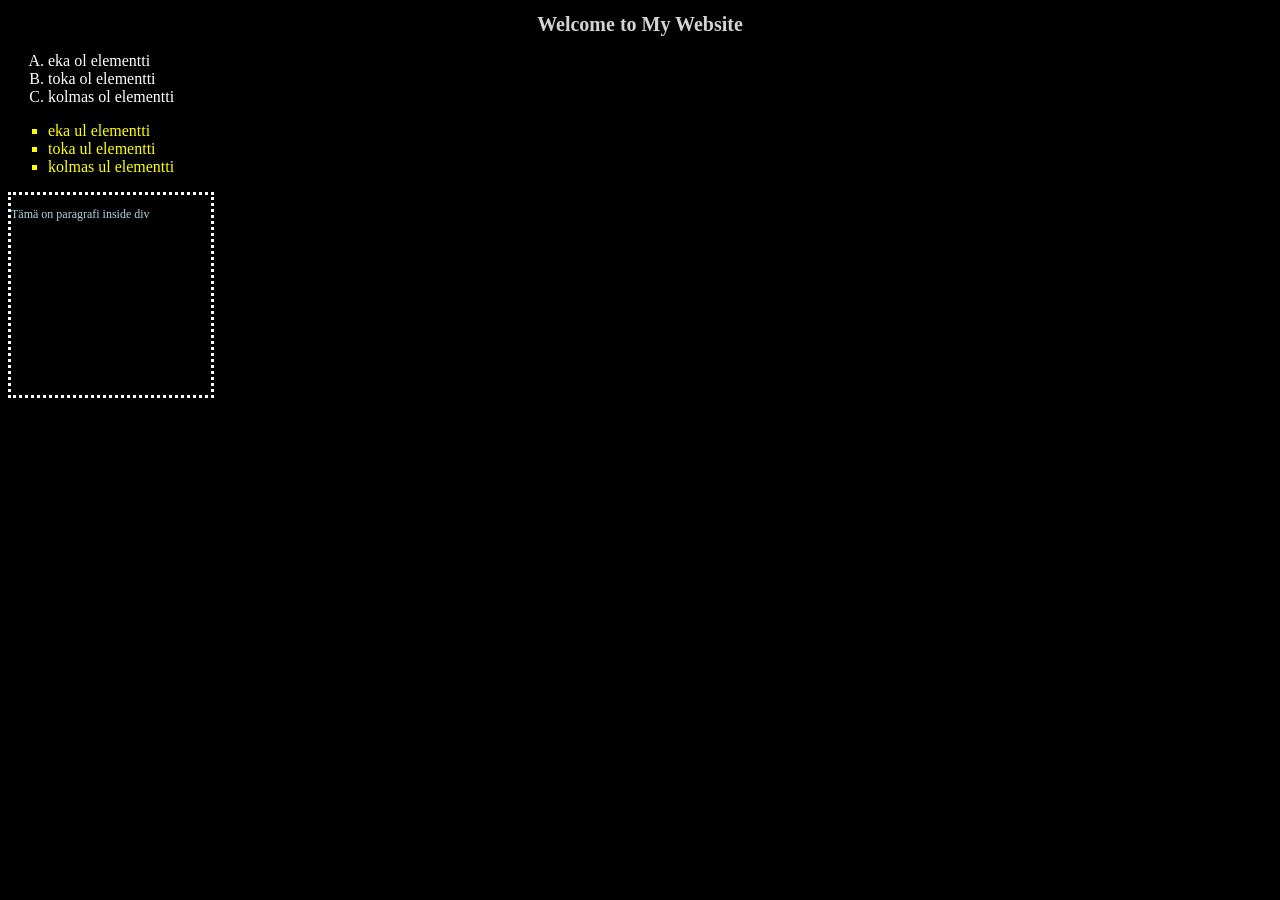
<file: Laurea_R0244_Verkkosivujen_kehittaminen_Kevat_2023/WS03/index.html>
<!DOCTYPE html>
<html lang="fi">
	<head>
		<meta charset="UTF-8">
		<meta name="viewport" content="width=device-width, initial-scale=1.0">
		<title>My Website</title>
		<link rel="stylesheet" href="./styles.css">
	</head>
	<body>
		<main>
				<h1>Welcome to My Website</h1>
						<ol type="A">
							<li>eka ol elementti</li>
							<li>toka ol elementti</li>
							<li>kolmas ol elementti</li>
						</ol>
						<ul>
							<li>eka ul elementti</li>
							<li>toka ul elementti</li>
							<li>kolmas ul elementti</li>
						</ul>
				<div>
					<p>Tämä on paragrafi inside div</p>
				</div>
		</main>
	</body>
</html>
</file>
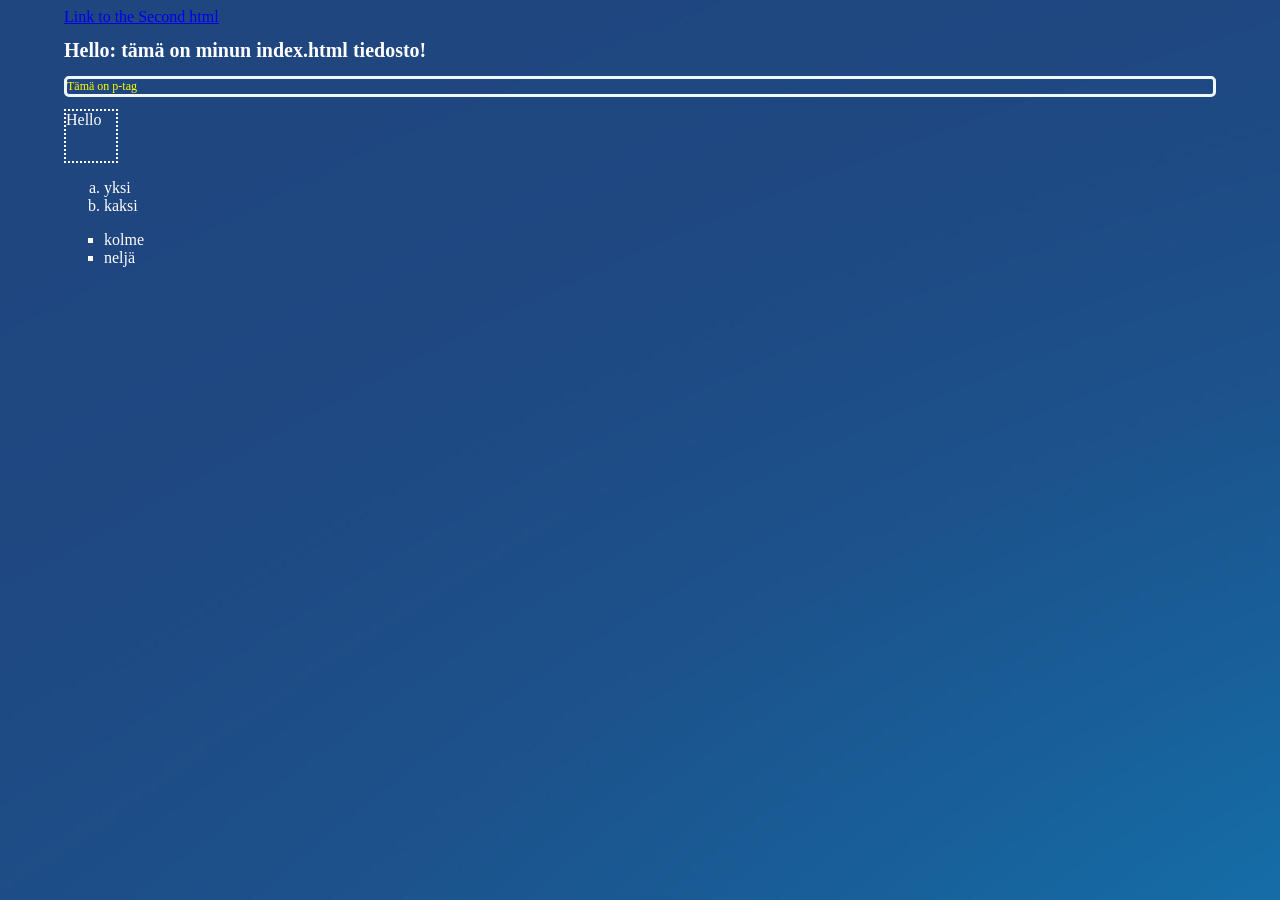
<file: Laurea_R0244_Verkkosivujen_kehittaminen_Kevat_2023/WS04/index.html>
<!DOCTYPE html>
<html lang="en">

<head>
    <link rel="stylesheet" href="./styles/styles.css">
    <meta charset="UTF-8">
    <title>WEB basic 04B tehtävä</title>
</head>

<body>

    <a href="second.html" target="_self">Link to the Second html</a><br>
    <h1>Hello: tämä on minun index.html tiedosto!</h1>
    <p>Tämä on p-tag</p>
    <div class="Teksti">Hello</div>
    <ol>
        <li>yksi</li>
        <li>kaksi</li>
    </ol>
    <ul>
        <li>kolme</li>
        <li>neljä</li>
    </ul>
</body>

</html>
</file>
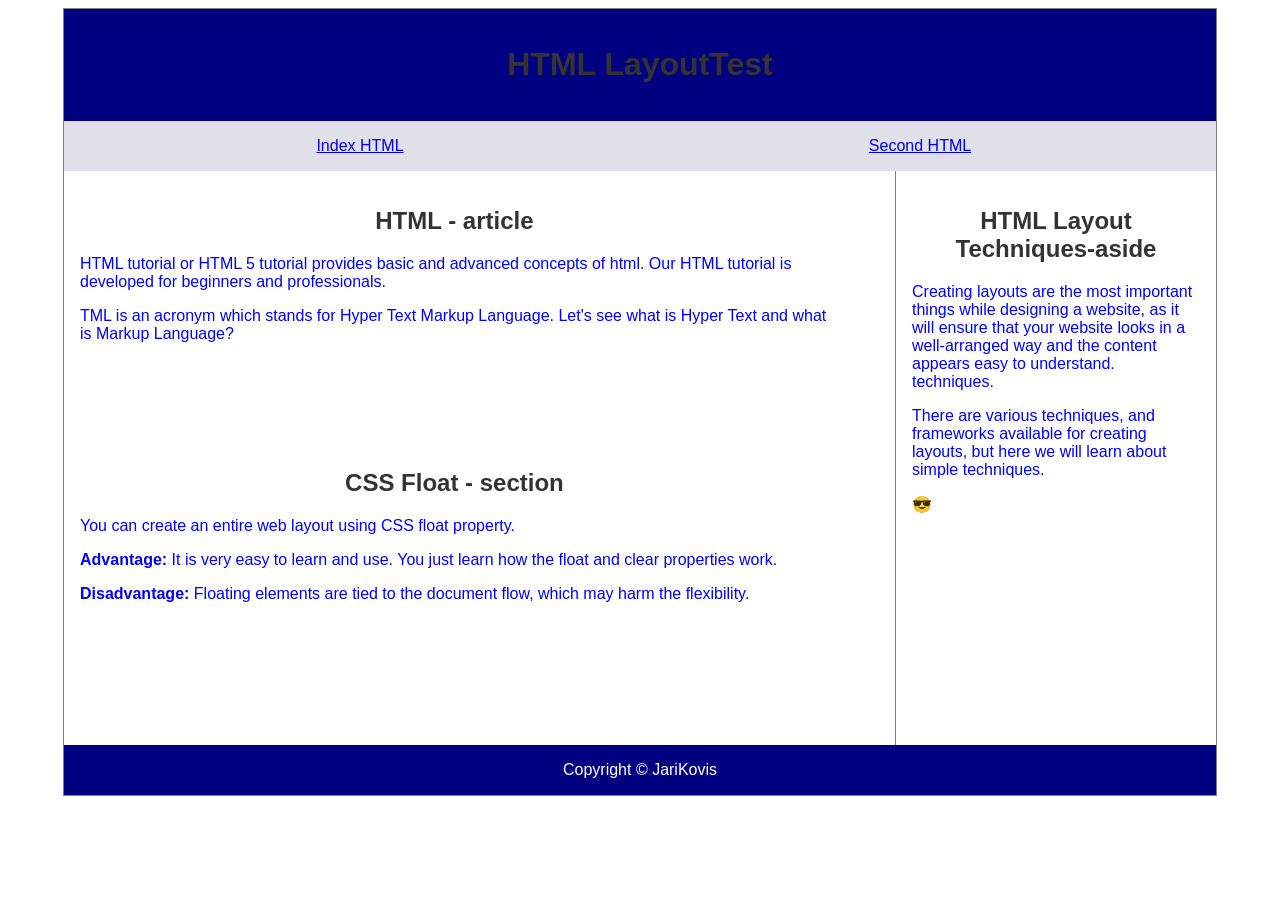
<file: Laurea_R0244_Verkkosivujen_kehittaminen_Kevat_2023/WS05/index.html>
<!DOCTYPE html>
<html lang="fi">

<head>
    <link rel="stylesheet" href="styles.css">
    <meta charset="UTF-8">
    <title>WEB WS05 tehtävä</title>
</head>

<body>

    <header>
        <h1>HTML LayoutTest</h1>
    </header>

    <nav>
        <div class="wrapper">
            <div>
                <a href="index.html">Index HTML </a>
            </div>
            <div>
                <a href="second.html"> Second HTML</a>
            </div>
        </div>
    </nav>
    <div class="container">
        <article>
            <h1>HTML - article</h1>
            <p>HTML tutorial or HTML 5 tutorial provides basic and advanced concepts of html. Our HTML tutorial is
                developed for beginners and professionals.</p>
            <p>TML is an acronym which stands for Hyper Text Markup Language. Let's see what is Hyper Text and what is
                Markup Language?</p>
        </article>

        <aside>
            <h1>HTML Layout Techniques-aside</h1>

            <p>Creating layouts are the most important things while designing a website, as it will ensure that your
                website looks in a well-arranged way and the content appears easy to understand.
                techniques.</p>
            <p>There are various
                techniques, and frameworks available for creating layouts, but here we will learn about simple
                techniques.</p>
            <p>&#128526;</p>
        </aside>

        <section>
            <h1>CSS Float - section</h1>
            <p>You can create an entire web layout using CSS float property.

            </p>
            <p> <strong>Advantage:</strong> It is very easy to learn and use. You just learn how the float and clear
                properties work.
            </p>
            <p><Strong>Disadvantage:</Strong> Floating elements are tied to the document flow, which may harm the
                flexibility.</p>
        </section>
    </div>
    <footer>Copyright © JariKovis</footer>

</body>

</html>
</file>
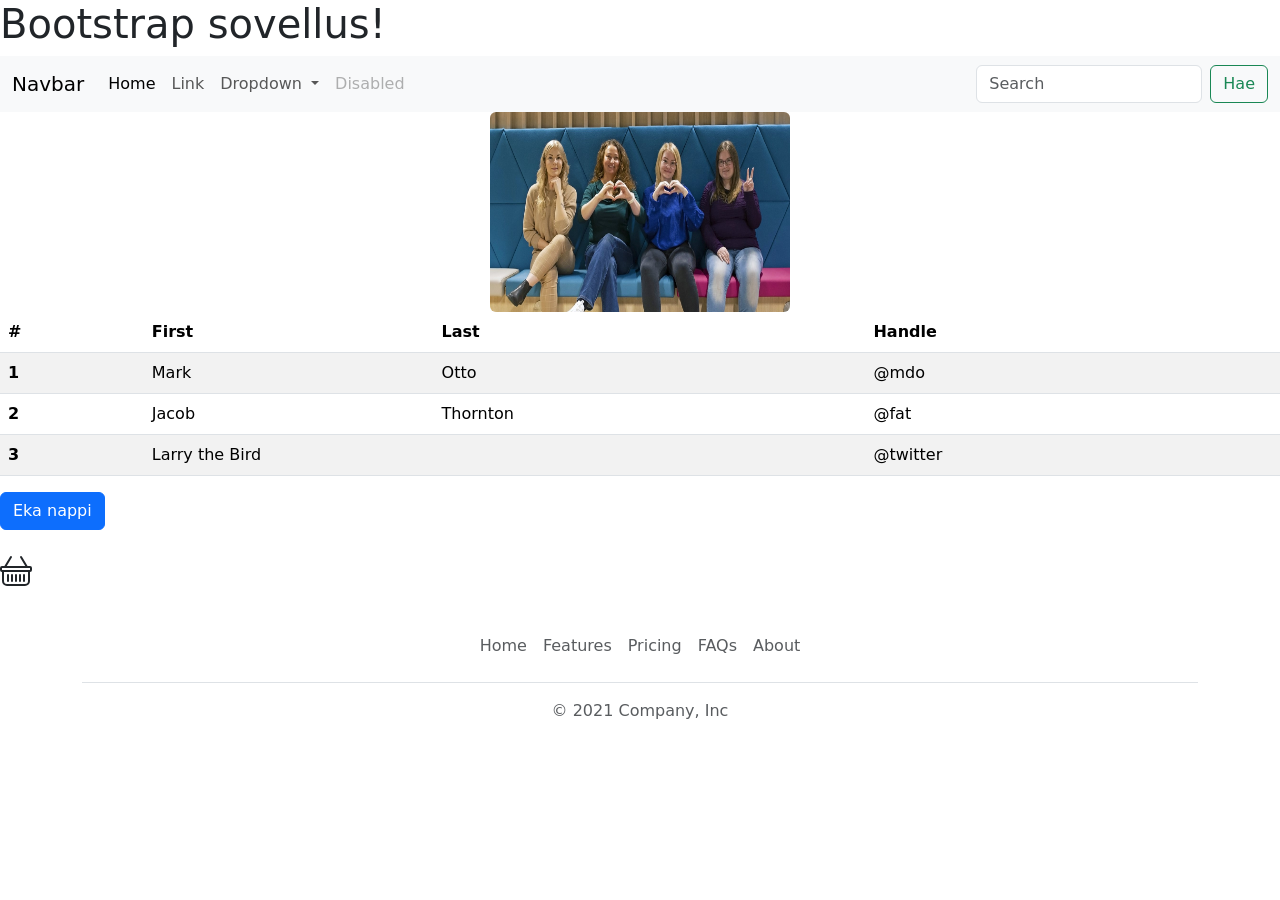
<file: Laurea_R0244_Verkkosivujen_kehittaminen_Kevat_2023/WS07/index.html>
<!doctype html>
<html lang="en">

<head>
    <!-- Required meta tags -->
    <meta charset="utf-8">
    <meta name="viewport" content="width=device-width, initial-scale=1">

    <!-- Bootstrap CSS -->
    <link href="https://cdn.jsdelivr.net/npm/bootstrap@5.1.3/dist/css/bootstrap.min.css" rel="stylesheet"
        integrity="sha384-1BmE4kWBq78iYhFldvKuhfTAU6auU8tT94WrHftjDbrCEXSU1oBoqyl2QvZ6jIW3" crossorigin="anonymous">

    <title>Hello, world!</title>
</head>

<body>
    <h1>Bootstrap sovellus!</h1>

    <nav class="navbar navbar-expand-lg navbar-light bg-light">
        <div class="container-fluid">
            <a class="navbar-brand" href="#">Navbar</a>
            <button class="navbar-toggler" type="button" data-bs-toggle="collapse"
                data-bs-target="#navbarSupportedContent" aria-controls="navbarSupportedContent" aria-expanded="false"
                aria-label="Toggle navigation">
                <span class="navbar-toggler-icon"></span>
            </button>
            <div class="collapse navbar-collapse" id="navbarSupportedContent">
                <ul class="navbar-nav me-auto mb-2 mb-lg-0">
                    <li class="nav-item">
                        <a class="nav-link active" aria-current="page" href="#">Home</a>
                    </li>
                    <li class="nav-item">
                        <a class="nav-link" href="#">Link</a>
                    </li>
                    <li class="nav-item dropdown">
                        <a class="nav-link dropdown-toggle" href="#" id="navbarDropdown" role="button"
                            data-bs-toggle="dropdown" aria-expanded="false">
                            Dropdown
                        </a>
                        <ul class="dropdown-menu" aria-labelledby="navbarDropdown">
                            <li><a class="dropdown-item" href="#">Action</a></li>
                            <li><a class="dropdown-item" href="#">Another action</a></li>
                            <li>
                                <hr class="dropdown-divider">
                            </li>
                            <li><a class="dropdown-item" href="#">Something else here</a></li>
                        </ul>
                    </li>
                    <li class="nav-item">
                        <a class="nav-link disabled">Disabled</a>
                    </li>
                </ul>
                <form class="d-flex" action="http://www.bing.com/search/" method="get" target="_blank">
                    <input class="form-control me-2" type="search" name="q" placeholder="Search" aria-label="Search">
                    <button class="btn btn-outline-success" type="submit">Hae</button>
                </form>

            </div>
        </div>
    </nav>


    <img src="./kuvat/kuva1.jpg" class="rounded mx-auto d-block" alt="Kuva tulee tähän..." height=200px width=300px>


    <table class="table table-striped">
        <thead>
            <tr>
                <th scope="col">#</th>
                <th scope="col">First</th>
                <th scope="col">Last</th>
                <th scope="col">Handle</th>
            </tr>
        </thead>
        <tbody>
            <tr>
                <th scope="row">1</th>
                <td>Mark</td>
                <td>Otto</td>
                <td>@mdo</td>
            </tr>
            <tr>
                <th scope="row">2</th>
                <td>Jacob</td>
                <td>Thornton</td>
                <td>@fat</td>
            </tr>
            <tr>
                <th scope="row">3</th>
                <td colspan="2">Larry the Bird</td>
                <td>@twitter</td>
            </tr>
        </tbody>
    </table>

    <button type="button" class="btn btn-primary">Eka nappi</button>
    <br />
    <br />

    <svg xmlns="http://www.w3.org/2000/svg" width="32" height="32" fill="currentColor" class="bi bi-basket"
        viewBox="0 0 16 16">
        <path
            d="M5.757 1.071a.5.5 0 0 1 .172.686L3.383 6h9.234L10.07 1.757a.5.5 0 1 1 .858-.514L13.783 6H15a1 1 0 0 1 1 1v1a1 1 0 0 1-1 1v4.5a2.5 2.5 0 0 1-2.5 2.5h-9A2.5 2.5 0 0 1 1 13.5V9a1 1 0 0 1-1-1V7a1 1 0 0 1 1-1h1.217L5.07 1.243a.5.5 0 0 1 .686-.172zM2 9v4.5A1.5 1.5 0 0 0 3.5 15h9a1.5 1.5 0 0 0 1.5-1.5V9H2zM1 7v1h14V7H1zm3 3a.5.5 0 0 1 .5.5v3a.5.5 0 0 1-1 0v-3A.5.5 0 0 1 4 10zm2 0a.5.5 0 0 1 .5.5v3a.5.5 0 0 1-1 0v-3A.5.5 0 0 1 6 10zm2 0a.5.5 0 0 1 .5.5v3a.5.5 0 0 1-1 0v-3A.5.5 0 0 1 8 10zm2 0a.5.5 0 0 1 .5.5v3a.5.5 0 0 1-1 0v-3a.5.5 0 0 1 .5-.5zm2 0a.5.5 0 0 1 .5.5v3a.5.5 0 0 1-1 0v-3a.5.5 0 0 1 .5-.5z" />
    </svg>



    <div class="b-example-divider"></div>

    <div class="container">
        <footer class="py-3 my-4">
            <ul class="nav justify-content-center border-bottom pb-3 mb-3">
                <li class="nav-item"><a href="#" class="nav-link px-2 text-muted">Home</a></li>
                <li class="nav-item"><a href="#" class="nav-link px-2 text-muted">Features</a></li>
                <li class="nav-item"><a href="#" class="nav-link px-2 text-muted">Pricing</a></li>
                <li class="nav-item"><a href="#" class="nav-link px-2 text-muted">FAQs</a></li>
                <li class="nav-item"><a href="#" class="nav-link px-2 text-muted">About</a></li>
            </ul>
            <p class="text-center text-muted">&copy; 2021 Company, Inc</p>
        </footer>
    </div>

    <!-- Optional JavaScript; choose one of the two! -->

    <!-- Option 1: Bootstrap Bundle with Popper -->
    <script src="https://cdn.jsdelivr.net/npm/bootstrap@5.1.3/dist/js/bootstrap.bundle.min.js"
        integrity="sha384-ka7Sk0Gln4gmtz2MlQnikT1wXgYsOg+OMhuP+IlRH9sENBO0LRn5q+8nbTov4+1p"
        crossorigin="anonymous"></script>

    <!-- Option 2: Separate Popper and Bootstrap JS -->
    <!--
    <script src="https://cdn.jsdelivr.net/npm/@popperjs/core@2.10.2/dist/umd/popper.min.js" integrity="sha384-7+zCNj/IqJ95wo16oMtfsKbZ9ccEh31eOz1HGyDuCQ6wgnyJNSYdrPa03rtR1zdB" crossorigin="anonymous"></script>
    <script src="https://cdn.jsdelivr.net/npm/bootstrap@5.1.3/dist/js/bootstrap.min.js" integrity="sha384-QJHtvGhmr9XOIpI6YVutG+2QOK9T+ZnN4kzFN1RtK3zEFEIsxhlmWl5/YESvpZ13" crossorigin="anonymous"></script>
    -->
</body>

</html>
</file>
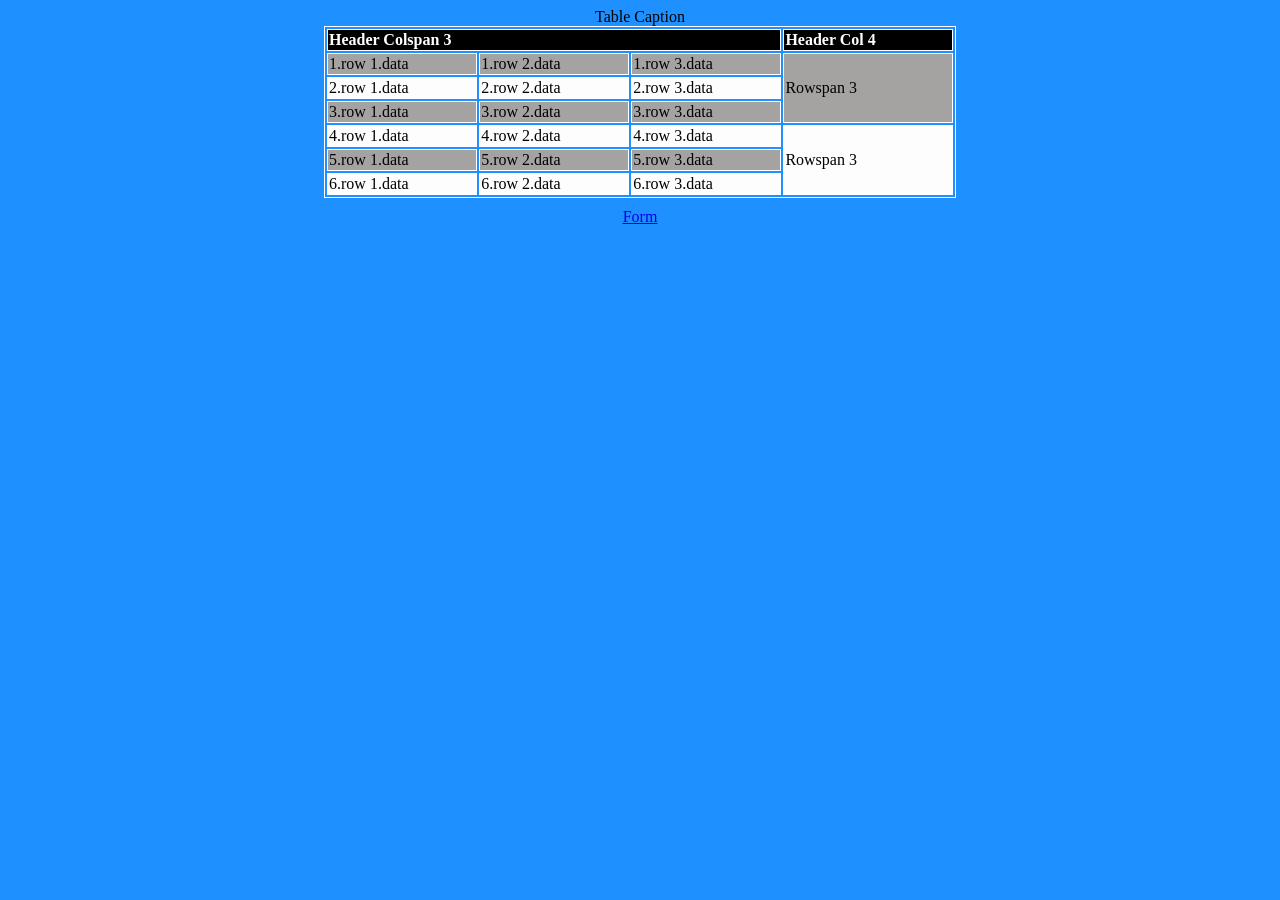
<file: Laurea_R0244_Verkkosivujen_kehittaminen_Kevat_2023/WS10/index.html>
<!doctype html>
<html lang="en">
	<head>
		<title>10B - HTML Tables and Forms</title>
		<meta charset="utf-8">
		<meta name="viewport" content="width=device-width, initial-scale=1">
		<link rel="stylesheet" href="styletable.css">
	</head>
	<body>
		<table>
			<caption>Table Caption</caption>
			<tbody>
				<tr>
					<th colspan="3">Header Colspan 3</th>
					<th>Header Col 4</th>
				</tr>
				<tr>
					<td>1.row 1.data</td>
					<td>1.row 2.data</td>
					<td>1.row 3.data</td>
					<td rowspan="3">Rowspan 3</td>
				</tr>
				<tr>
					<td>2.row 1.data</td>
					<td>2.row 2.data</td>
					<td>2.row 3.data</td>
				</tr>
				<tr>
					<td>3.row 1.data</td>
					<td>3.row 2.data</td>
					<td>3.row 3.data</td>
				</tr>
				<tr>
					<td>4.row 1.data</td>
					<td>4.row 2.data</td>
					<td>4.row 3.data</td>
					<td rowspan="3">Rowspan 3</td>
				</tr>
				<tr>
					<td>5.row 1.data</td>
					<td>5.row 2.data</td>
					<td>5.row 3.data</td>
				</tr>
				<tr>
					<td>6.row 1.data</td>
					<td>6.row 2.data</td>
					<td>6.row 3.data</td>
				</tr>
			</tbody>
		</table>
		<div id="nav">
			<a href="form.html">Form</a>
		</div>
	</body>
</html>
</file>
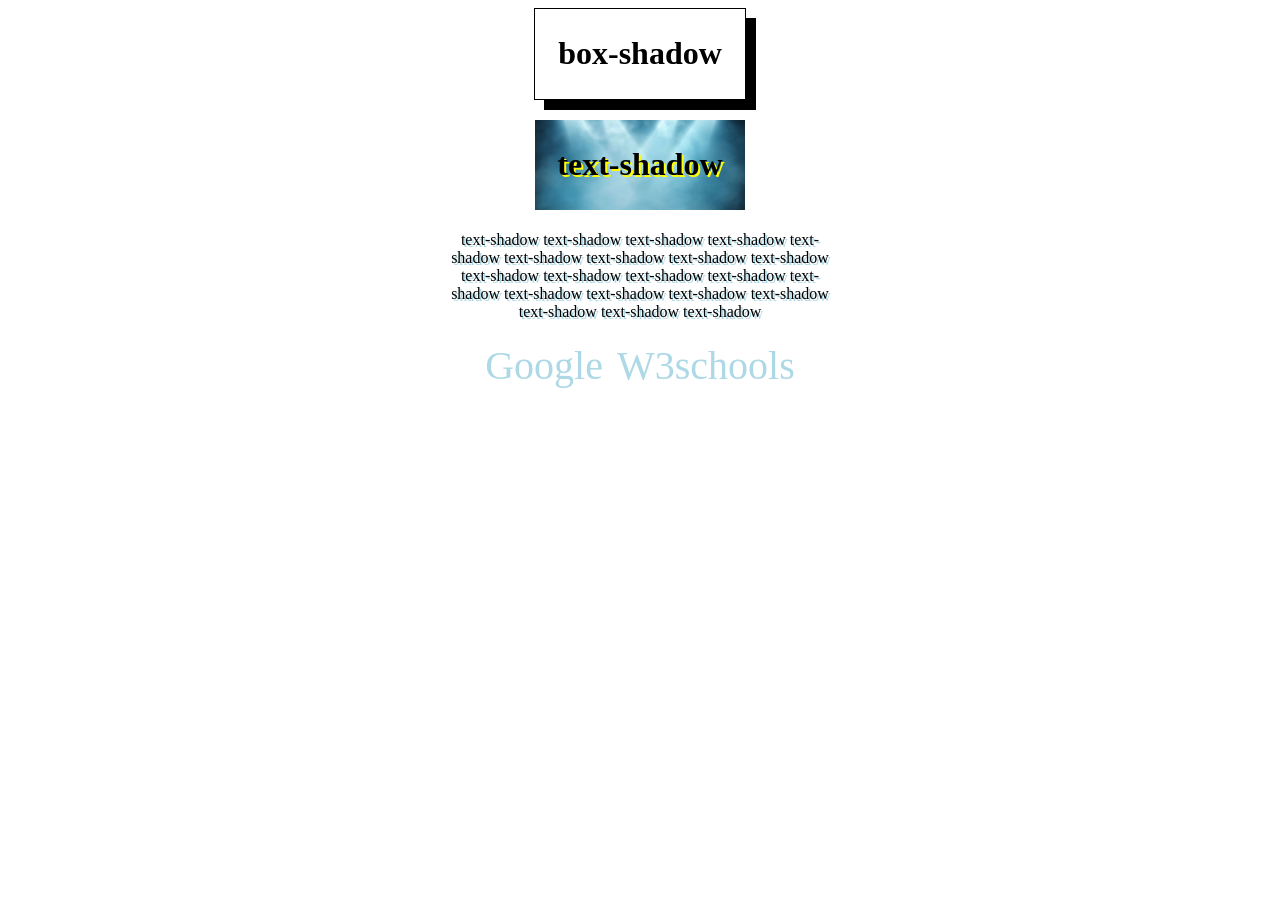
<file: Laurea_R0244_Verkkosivujen_kehittaminen_Kevat_2023/WS11/index.html>
<!doctype html>
<html lang="en">
	<head>
		<title>11B - Advanced CSS</title>
		<meta charset="utf-8">
		<meta name="viewport" content="width=device-width, initial-scale=1">
		<link rel="stylesheet" href="advanced_style.css">
	</head>
	<body>
		<div id="b-s">
			<h1>box-shadow</h1>
		</div>
		<div id="t-s-h">
			<h1>text-shadow</h1>
		</div>
		<div id="t-s-p">
			<p>text-shadow text-shadow text-shadow text-shadow text-shadow text-shadow text-shadow 
				text-shadow text-shadow text-shadow text-shadow text-shadow text-shadow text-shadow 
				text-shadow text-shadow text-shadow text-shadow text-shadow text-shadow text-shadow</p> 
		</div>
		<nav>
			<a href="https://www.google.com/" target="_blank">Google</a>
			<a href="https://www.w3schools.com/" target="_blank">W3schools</a>
		</nav>
	</body>
</html>
</file>
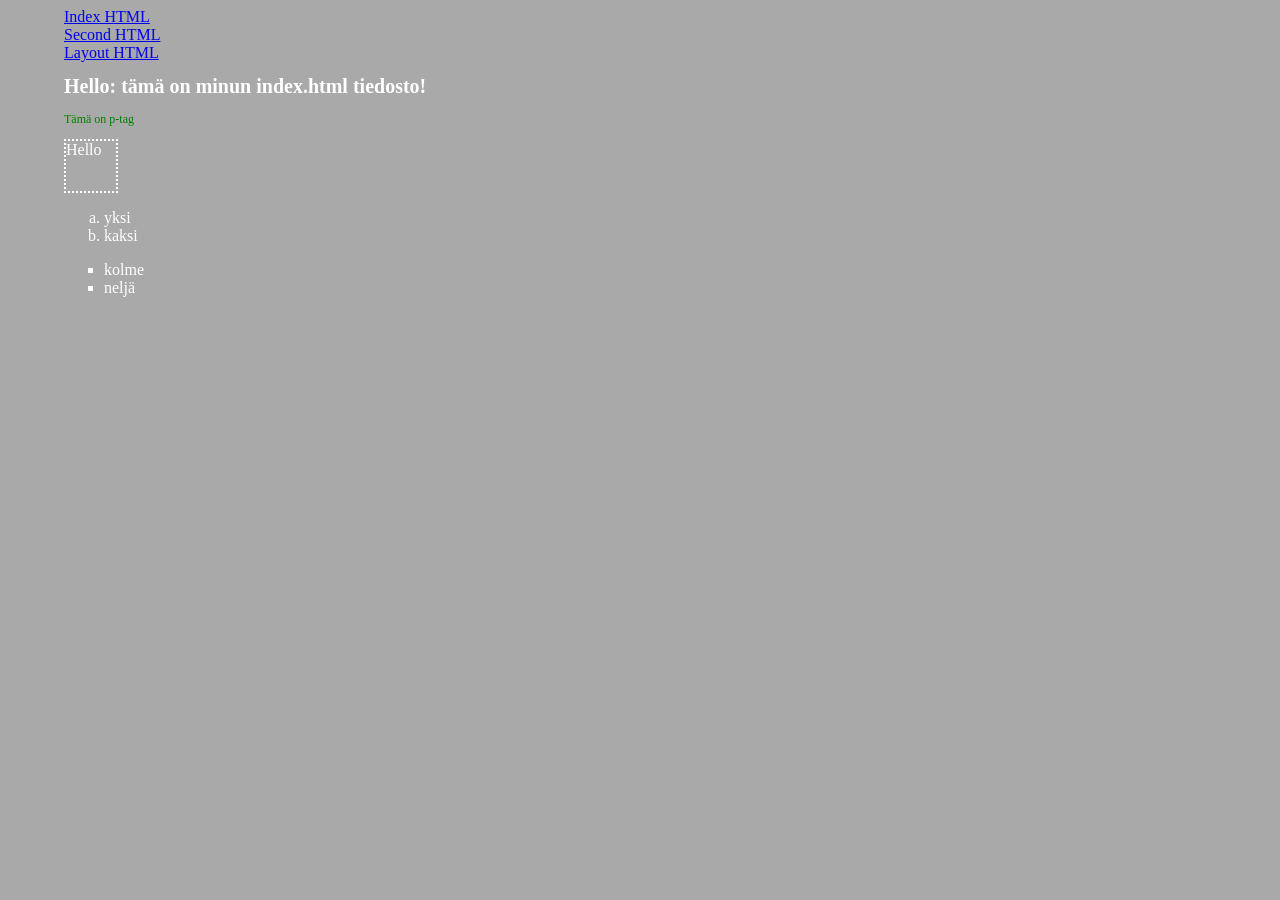
<file: Laurea_R0244_Verkkosivujen_kehittaminen_Kevat_2023/WS06/Tehtävä_6B/index.html>
<!DOCTYPE html>
<html lang="en">
    <head>
        <link rel="stylesheet" href="styles.css">
        <meta charset="UTF-8">
        <title>WEB basic 03B tehtävä</title>
    </head>
    <body>
    
		<a href="index.html">Index HTML</a><br>
		<a href="second.html">Second HTML</a><br>
		<a href="layout.html">Layout HTML</a><br>
	
        <h1>Hello: tämä on minun index.html tiedosto!</h1>
        <p>Tämä on p-tag</p>
        <div class="Teksti">Hello</div>
        <ol>
            <li>yksi</li>
            <li>kaksi</li>
        </ol>
        <ul>
            <li>kolme</li>
            <li>neljä</li>
        </ul>
    </body>
</html>
</file>
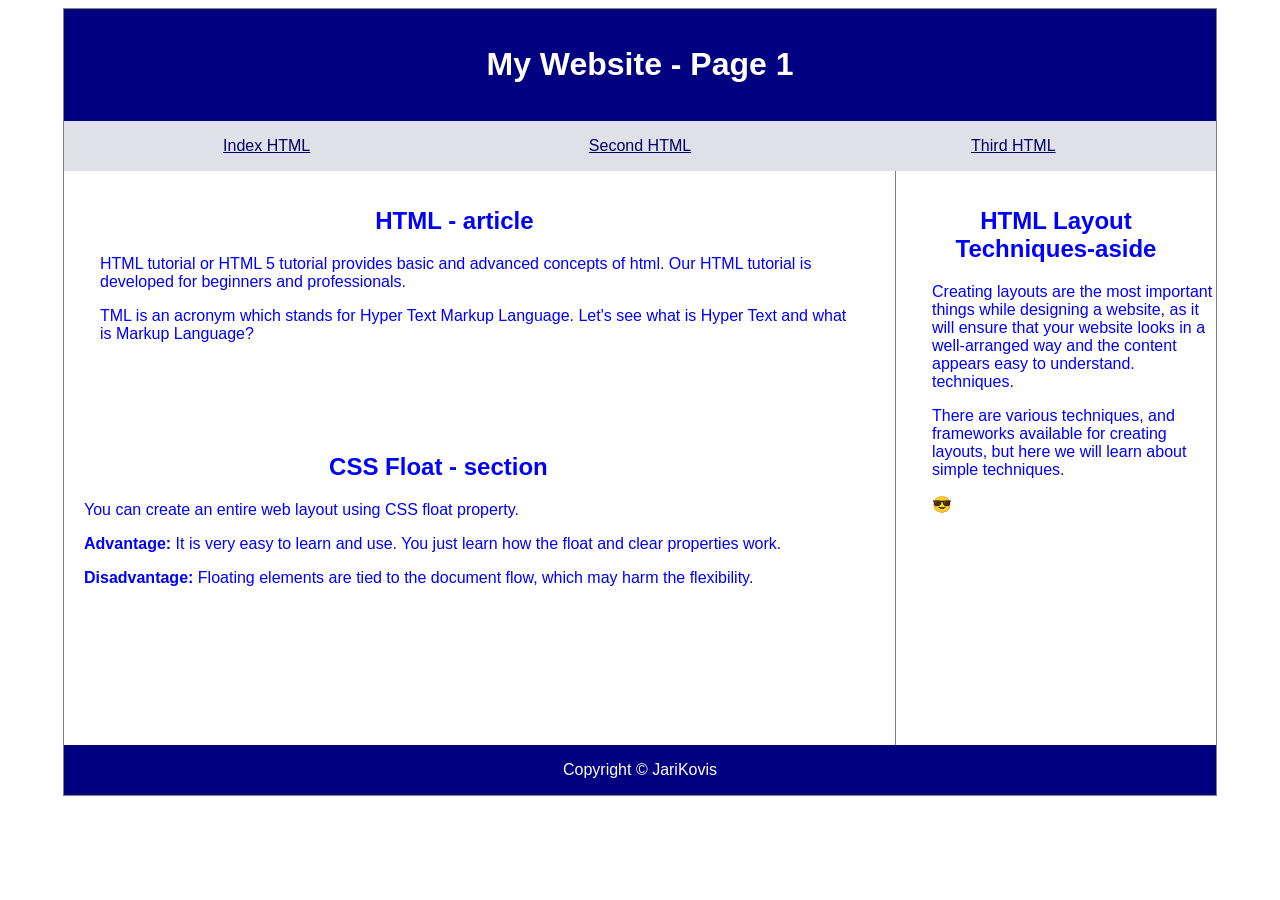
<file: Laurea_R0244_Verkkosivujen_kehittaminen_Kevat_2023/WS06/Tuntiharjoitus/index.html>
<!DOCTYPE html>
<html lang="fi">

<head>
    <link rel="stylesheet" href="./styles/styles.css">
    <meta charset="UTF-8">
    <title>6B assignment</title>
</head>

<body>

    <header>
        <h1>My Website - Page 1</h1>
    </header>

    <nav>
        <div class="wrapper">
            <div>
                <a href="index.html">Index HTML </a>
            </div>
            <div>
                <a href="second.html"> Second HTML</a>
            </div>
            <div>
                <a href="third.html"> Third HTML</a>
            </div>
        </div>
    </nav>
    <div class="container">
        <article>
            <h1>HTML - article</h1>
            <p>HTML tutorial or HTML 5 tutorial provides basic and advanced concepts of html. Our HTML tutorial is
                developed for beginners and professionals.</p>
            <p>TML is an acronym which stands for Hyper Text Markup Language. Let's see what is Hyper Text and what is
                Markup Language?</p>
        </article>

        <aside>
            <h1>HTML Layout Techniques-aside</h1>

            <p>Creating layouts are the most important things while designing a website, as it will ensure that your
                website looks in a well-arranged way and the content appears easy to understand.
                techniques.</p>
            <p>There are various
                techniques, and frameworks available for creating layouts, but here we will learn about simple
                techniques.</p>
            <p>&#128526;</p>
        </aside>

        <section>
            <h1>CSS Float - section</h1>
            <p>You can create an entire web layout using CSS float property.

            </p>
            <p> <strong>Advantage:</strong> It is very easy to learn and use. You just learn how the float and clear
                properties work.
            </p>
            <p><Strong>Disadvantage:</Strong> Floating elements are tied to the document flow, which may harm the
                flexibility.</p>
        </section>
    </div>
    <footer>Copyright © JariKovis</footer>

</body>

</html>
</file>
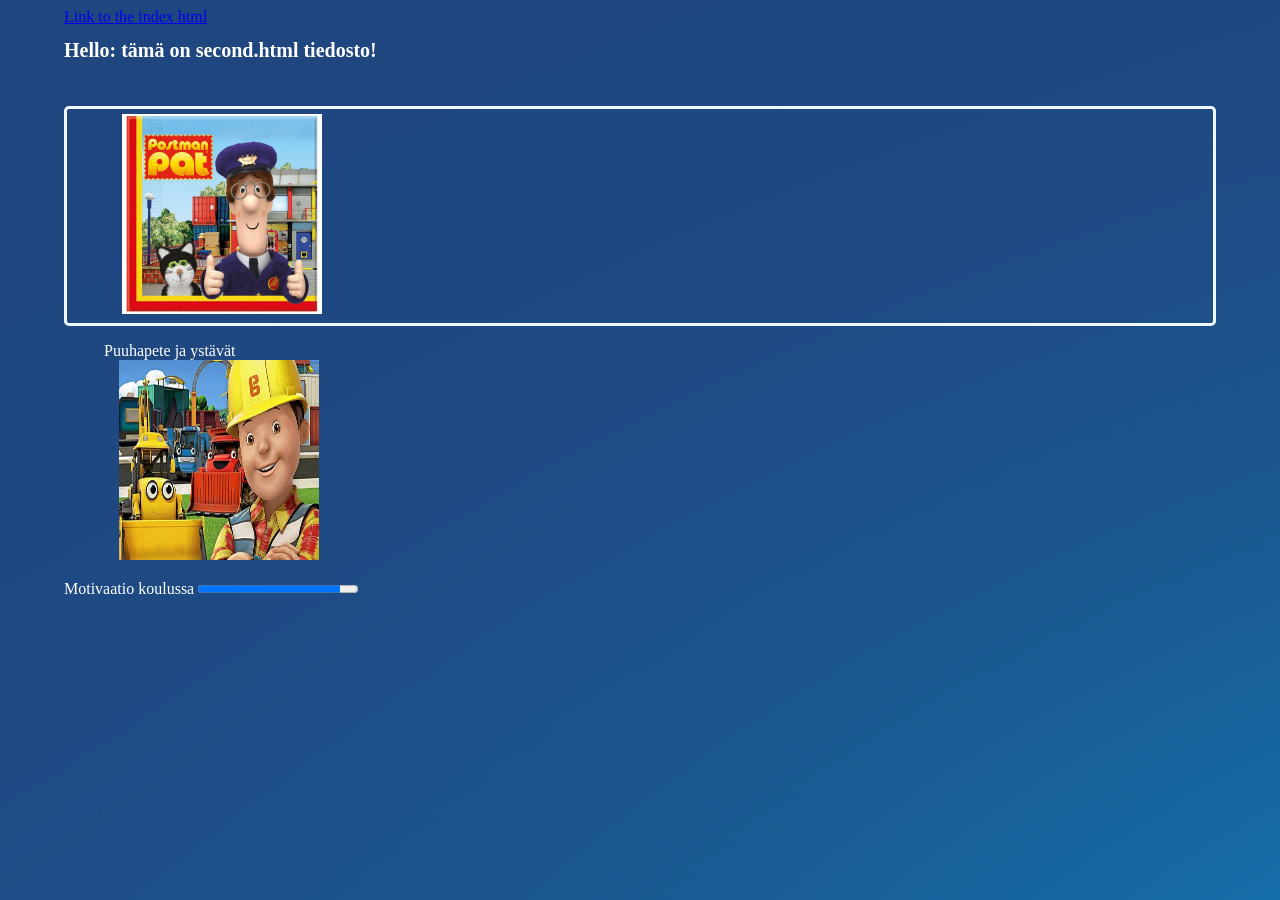
<file: Laurea_R0244_Verkkosivujen_kehittaminen_Kevat_2023/WS04/second.html>
<!DOCTYPE html>
<html lang="en">

<head>
    <link rel="stylesheet" href="./styles/styles.css">
    <meta charset="UTF-8">
    <title>WEB basic 04B tehtävä</title>
</head>

<body>
    <a href="index.html" target="_self">Link to the index html</a><br>
    <h1>Hello: tämä on second.html tiedosto!</h1>

    <br>
    <p>
        <img src="./kuvat/postimies.jpg" alt="postimiespate" id="kuva1" width="200" height="200">
    </p>

    <figure>
        <figcaption>Puuhapete ja ystävät</figcaption>
        <img src="./kuvat/puuhapete.jpg" alt="puuhapete" id="kuva2" width="200" height="200">

    </figure>

    <label for="bar">Motivaatio koulussa</label>
    <progress id="bar" value="89" max="100"> 89% </progress>
</body>

</html>
</file>
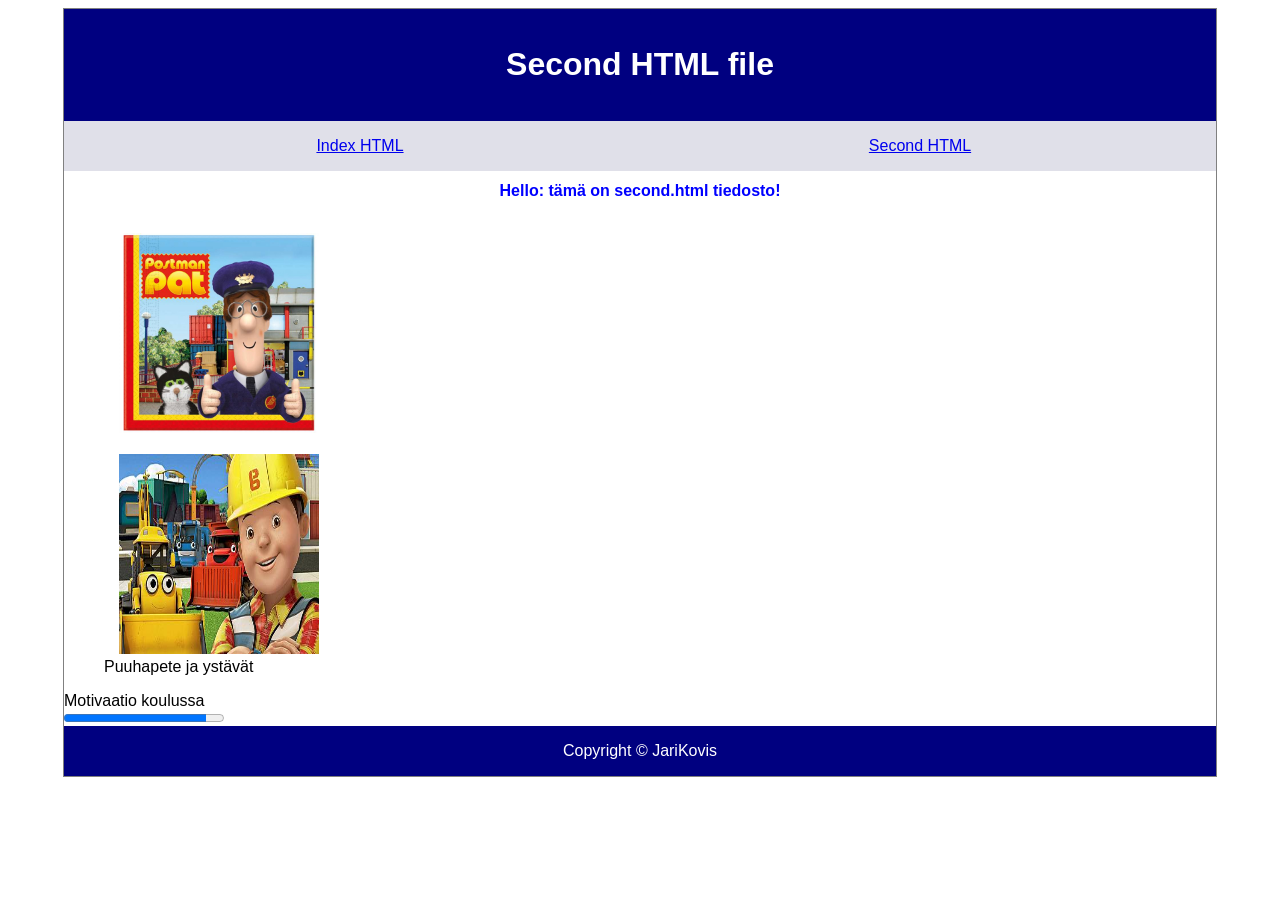
<file: Laurea_R0244_Verkkosivujen_kehittaminen_Kevat_2023/WS05/second.html>
<!DOCTYPE html>
<html lang="fi">
<head>
    <link rel="stylesheet" href="./styles/styles.css">
    <meta charset="UTF-8">
    <title>WEB WS05 tehtävä</title>
</head>

<body>

        <header>
            <h1>Second HTML file</h1>
        </header>

        <nav>
            <div class="wrapper">
                <div>
                    <a href="index.html">Index HTML </a>
                </div>
                <div>
                    <a href="second.html"> Second HTML</a>
                </div>
            </div>
        </nav>
	
        <h1 id="toinen">Hello: tämä on second.html tiedosto!</h1>

		<br>
		<img src="kuvat/postimies.jpg" alt="postimiespate" id="kuva1" width="200" height="200">
        <figure>
            <img src="kuvat/puuhapete.jpg" alt="puuhapete" id="kuva2" width="200" height="200">
            <figcaption>Puuhapete ja ystävät</figcaption>
        </figure>
        <label for="bar">Motivaatio koulussa</label>
        <progress id="bar" value="89" max="100"> 89% </progress>
		
		<footer>Copyright © JariKovis</footer>
    </body>
</html>
</file>
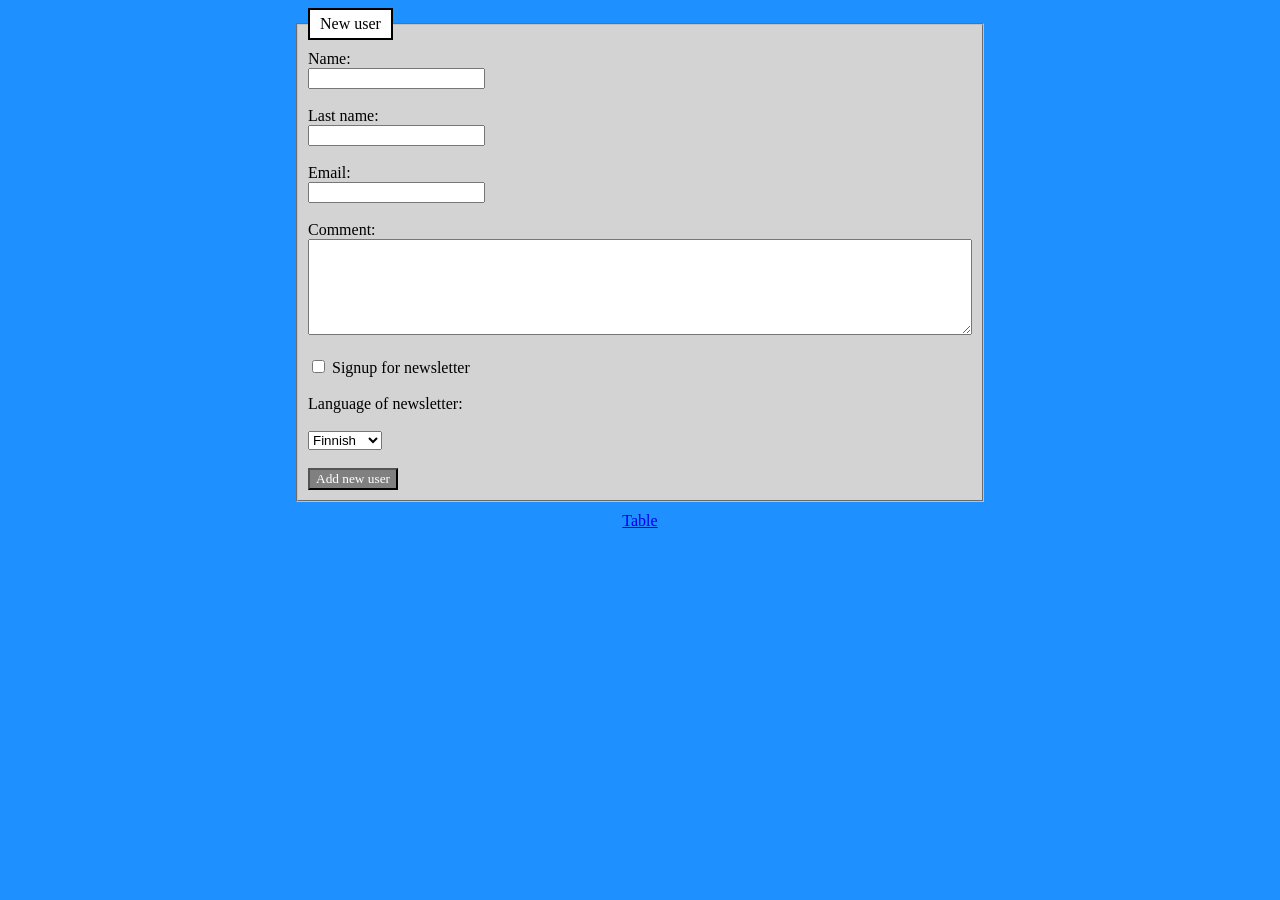
<file: Laurea_R0244_Verkkosivujen_kehittaminen_Kevat_2023/WS10/form.html>
<!doctype html>
<html lang="en">

<head>
	<title>10B - HTML Tables and Forms</title>
	<meta charset="utf-8">
	<meta name="viewport" content="width=device-width, initial-scale=1">
	<link rel="stylesheet" href="styletable.css">
</head>

<body>
	<form action="#">
		<fieldset>
			<legend>New user</legend>
			<label for="fname">Name:</label><br>
			<input type="text" id="fname" name="fname" required><br><br>
			<label for="lname">Last name:</label><br>
			<input type="text" id="lname" name="lname" required><br><br>
			<label for="email">Email:</label><br>
			<input type="email" id="email" name="email" required><br><br>
			<label for="comment">Comment:</label><br>
			<textarea id="comment" name="comment" rows="6" cols="80"></textarea><br><br>
			<input type="checkbox" id="nletter" name="nletter" value="nl">
			<label for="nletter"> Signup for newsletter</label><br><br>
			<label for="language"> Language of newsletter:</label><br><br>
			<select name="language" id="language">
				<option value="Finnish">Finnish</option>
				<option value="English">English</option>
				<option value="Swedish">Svenska</option>
			</select><br><br>
			<input type="submit" value="Add new user">
		</fieldset>
	</form>
	<div id="nav">
		<a href="index.html">Table</a>
	</div>
</body>

</html>
</file>
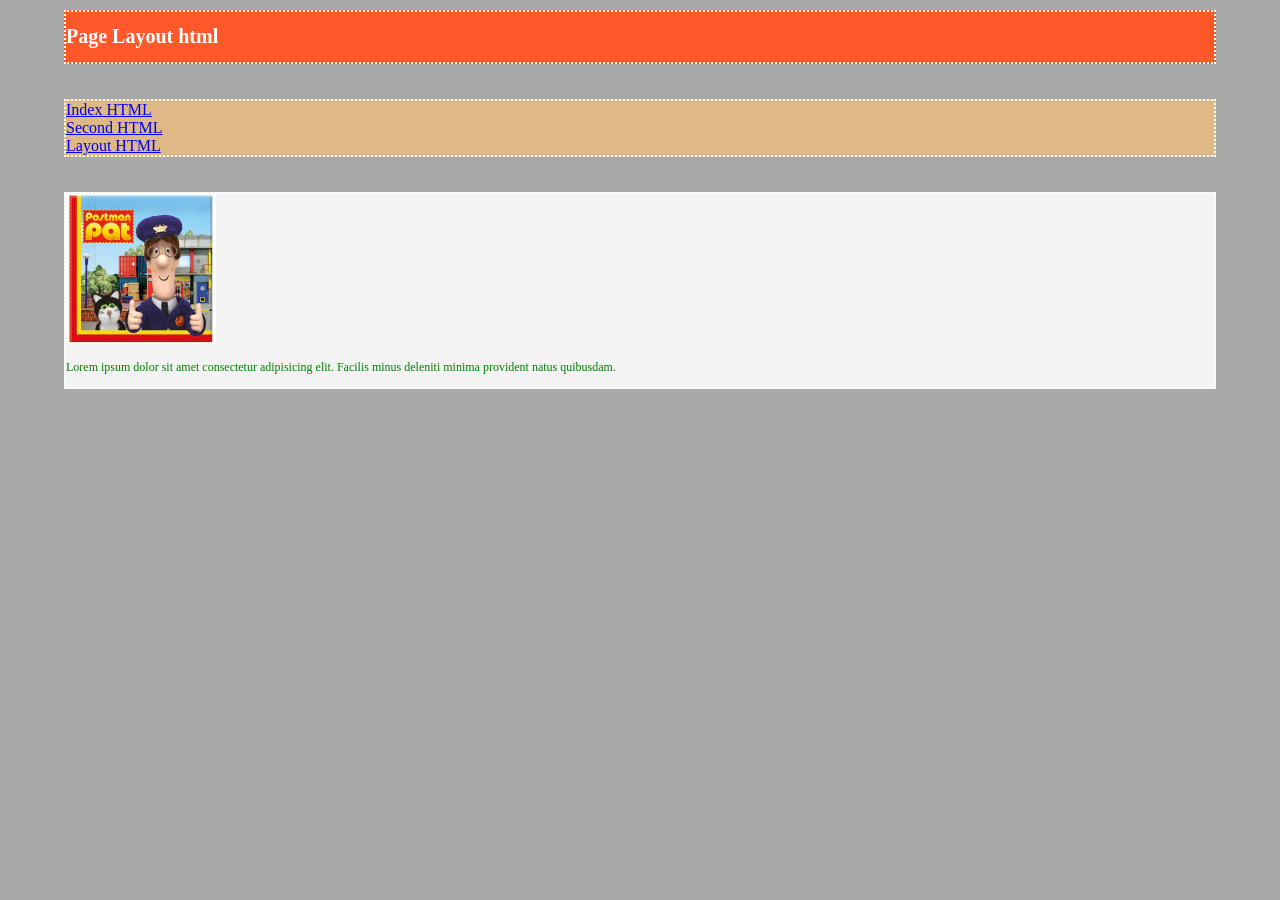
<file: Laurea_R0244_Verkkosivujen_kehittaminen_Kevat_2023/WS06/Tehtävä_6B/layout.html>
<!DOCTYPE html>
<html lang="en">
    <head>
        <link rel="stylesheet" href="styles.css">
        <meta charset="UTF-8">
        <title>School assignment 5B</title>
    </head>
    <body>
	<div class="header" id="headeri">
		<h1>Page Layout html</h1>
	</div>
	<div class="nav" id="navi">
		<a href="index.html">Index HTML</a><br>
		<a href="second.html">Second HTML</a><br>
		<a href="layout.html">Layout HTML</a><br>

	</div>
	<div class="section" id="sectioni">
		<img src="kuvat/postimies.jpg" alt="postimies" height="150" width="150">
		<p>Lorem ipsum dolor sit amet consectetur adipisicing elit. Facilis minus deleniti minima provident natus quibusdam.</p>
	</div>

    </body>
</html>
</file>
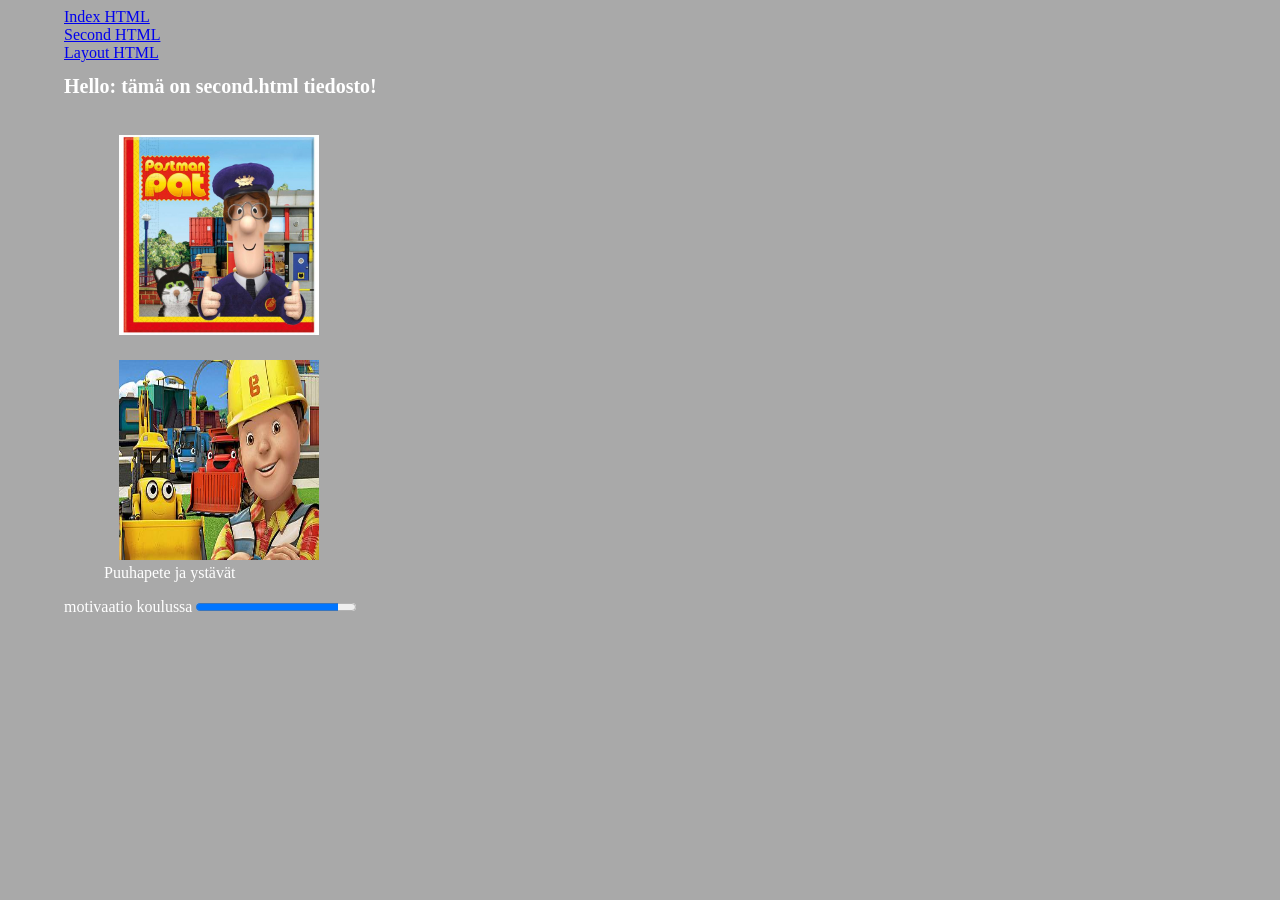
<file: Laurea_R0244_Verkkosivujen_kehittaminen_Kevat_2023/WS06/Tehtävä_6B/second.html>
<!DOCTYPE html>
<html lang="en">
    <head>
        <link rel="stylesheet" href="styles.css">
        <meta charset="UTF-8">
        <title>WEB basic 04B tehtävä</title>
    </head>
    <body>
		<a href="index.html">Index HTML</a><br>
		<a href="second.html">Second HTML</a><br>
		<a href="layout.html">Layout HTML</a><br>
	
        <h1>Hello: tämä on second.html tiedosto!</h1>

		<br>
		<img src="kuvat/postimies.jpg" alt="postimiespate" id="kuva1" width="200" height="200">
        <figure>
            <img src="kuvat/puuhapete.jpg" alt="puuhapete" id="kuva2" width="200" height="200">
            <figcaption>Puuhapete ja ystävät</figcaption>
        </figure>
        <label for="bar">motivaatio koulussa</label>
        <progress id="bar" value="89" max="100"> 89% </progress>
    </body>
</html>
</file>
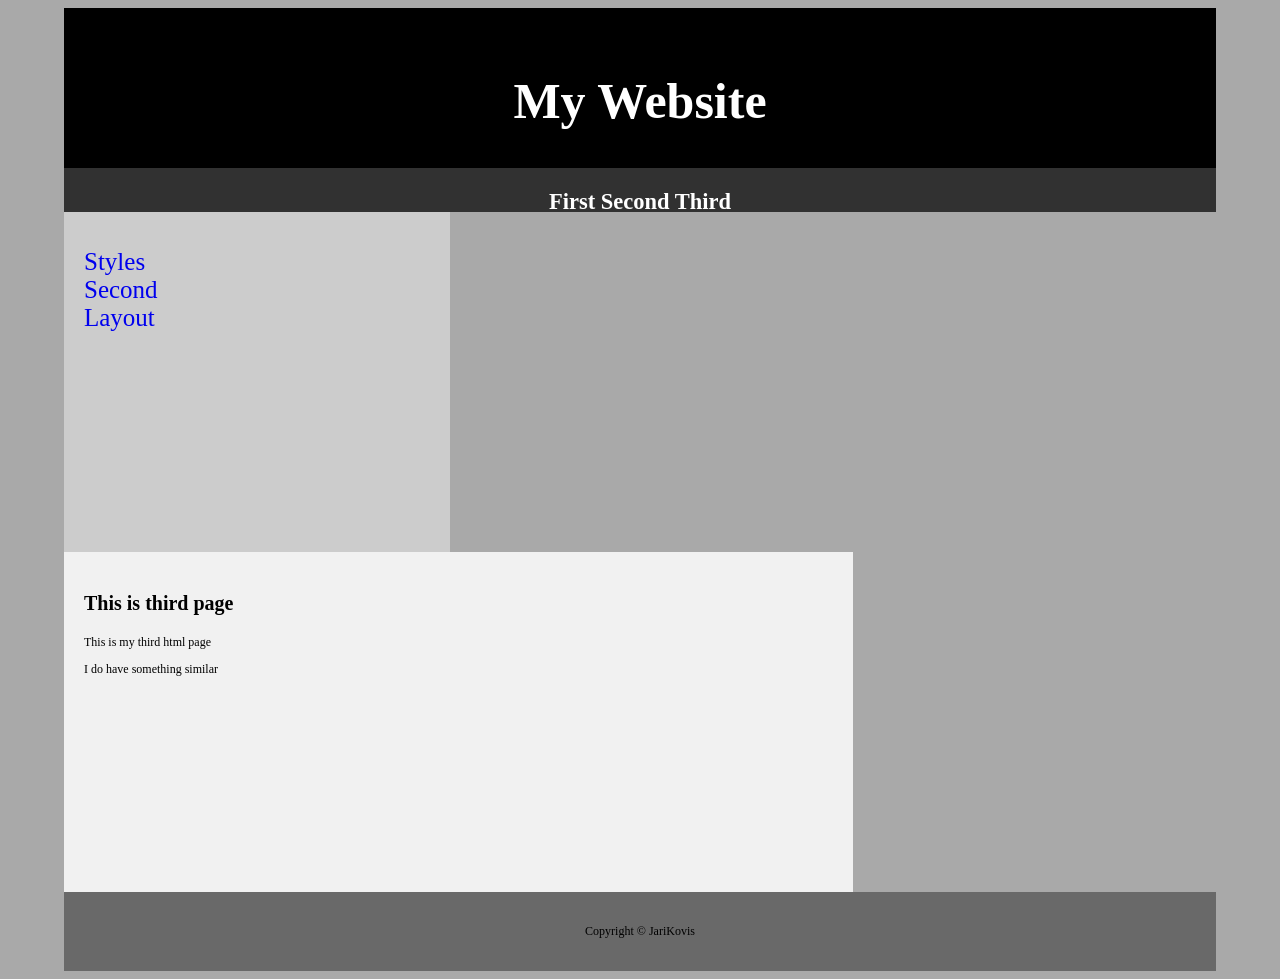
<file: Laurea_R0244_Verkkosivujen_kehittaminen_Kevat_2023/WS06/Tehtävä_6B/third.html>
<!DOCTYPE html>
<html lang="en">
    <head>
        <title>6B assignment</title>
        <link rel="stylesheet" href="styles.css">
        <meta charset="UTF-8">
        <meta name="viewport" content="width=device-width, initial-scale=1">
    </head>
<body>
        <header>
            <h1 id="otsikko4">My Website</h1>
        </header>

    <header id="headeri2">
        <h2>First Second Third</h2>
    </header>
        
    <section>
        <nav id="nav2">
            <ul>
                <li><a href="index.html">Styles</a></li>
                <li><a href="second.html">Second</a></li>
                <li><a href="layout.html">Layout</a></li>
            </ul>
            </nav>
            
        <article>
            <h1 id="otsikko3">This is third page</h1>
            <p id="teksti4">This is my third html page</p>
            <p id="teksti3">I do have something similar</p>
        </article>
    </section>

    <footer>
            <p id="teksti2">Copyright © JariKovis</p>
    </footer>

</body>
</html>
</file>
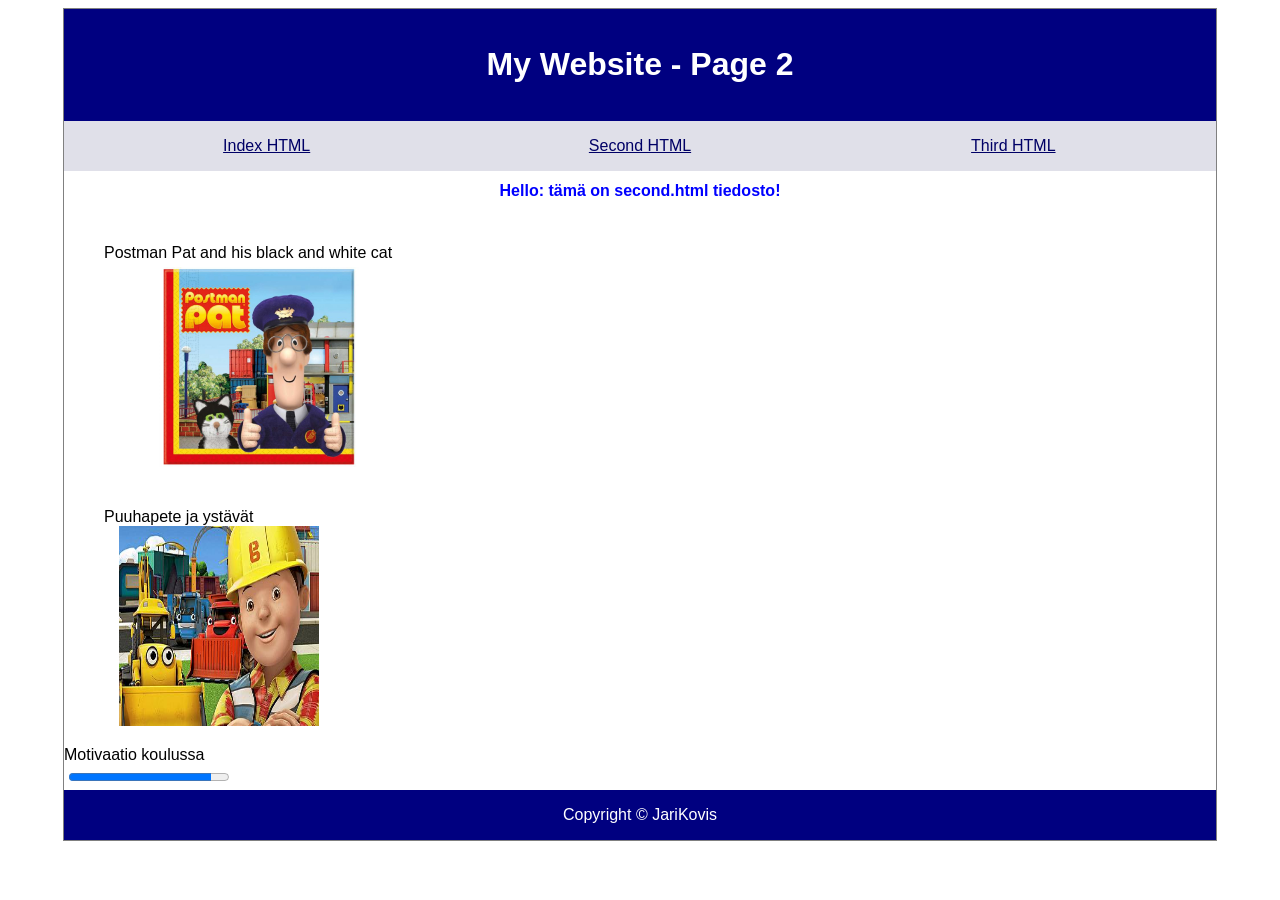
<file: Laurea_R0244_Verkkosivujen_kehittaminen_Kevat_2023/WS06/Tuntiharjoitus/second.html>
<!DOCTYPE html>
<html lang="fi">

<head>
    <link rel="stylesheet" href="./styles/styles.css">
    <meta charset="UTF-8">
    <title>6B assignment</title>
</head>

<body>

    <header>
        <h1>My Website - Page 2</h1>
    </header>

    <nav>
        <div class="wrapper">
            <div>
                <a href="index.html">Index HTML </a>
            </div>
            <div>
                <a href="second.html"> Second HTML</a>
            </div>
            <div>
                <a href="third.html"> Third HTML</a>
            </div>
        </div>
    </nav>

    <h1 id="toinen">Hello: tämä on second.html tiedosto!</h1>

    <br>
    <figure>
        <figcaption>Postman Pat and his black and white cat</figcaption>
        <img src="kuvat/postimies.jpg" alt="postimiespate" id="kuva1" width="200" height="200">
    </figure>
    <figure>
        <figcaption>Puuhapete ja ystävät</figcaption>
        <img src="kuvat/puuhapete.jpg" alt="puuhapete" id="kuva2" width="200" height="200">

    </figure>
    <label for="bar">Motivaatio koulussa</label>
    <progress id="bar" value="89" max="100"> 89% </progress>

    <footer>Copyright © JariKovis</footer>
</body>

</html>
</file>
<file: Laurea_R0244_Verkkosivujen_kehittaminen_Kevat_2023/WS03/styles.css>
body {
  background-color: black;
  color: white;
}

h1 {
  color: white;
  text-align: center;
  font-size: 20px ; 
  color: lightgray;
}

p {
  font-family: verdana;
  font-size: 12px;
  color:lightblue;
  
}

div {
	border-style: dotted;
	font-family: verdana;
  font-size: 12px;
  color:white;
  width:200px;
  height:200px;
}

ul {
	list-style-type:square;
	color: yellow;
}
</file>
<file: Laurea_R0244_Verkkosivujen_kehittaminen_Kevat_2023/WS04/styles/styles.css>
body {
  width: 90%;
  margin-left: auto;
  margin-right: auto;
  /*  background-color: gray;*/
  color: white;
  background-image: url("../kuvat/taustakuva.jpg");
}
h1 {
  font-size: 20px;
}

p {
  font-size: 12px;
  color: yellow;
  border-style: solid;
  border-color: aliceblue;
  border-radius: 5px;
}

div {
  border-width: 2px;
  border-style: dotted;
}

.Teksti {
  width: 50px;
  height: 50px;
}

ol {
  list-style: lower-alpha;
}

ul {
  list-style: square;
}

#kuva1 {
  padding-left: 50px;
  margin: 5px;
}

#kuva2 {
  padding-left: 15px;
}
</file>
<file: Laurea_R0244_Verkkosivujen_kehittaminen_Kevat_2023/WS05/styles.css>
header,
footer {
  padding: 1em;
  color: white;
  background-color: #000080;
  clear: left;
  text-align: center;
}

body {
  display: flex;
  width: 90%;
  margin-left: auto;
  margin-right: auto;
  font-family: Arial, Helvetica;
  border: 1px solid gray;
  flex-direction: column;
  height: fit-content;
}

h1 {
  color: rgb(53, 50, 50);
  text-align: center;
}

#toinen {
  font-size: 16px;
  color: blue;
  text-align: center;
}
div.container {
  width: 100%;
}

.wrapper {
  display: flex;
}

.wrapper > div {
  flex: 1;
  text-align: center;
}

nav {
  max-width: auto;
  background-color: #e0e0e9;
  margin: 0;
  padding: 1em;
}

nav ul a {
  text-decoration: none;
}

section {
  float: left;
  width: 65%;

  padding: 1em;
  color: blue;
  height: 230px;
}
article {
  float: left;
  width: 65%;

  padding: 1em;
  color: blue;
  height: 230px;
}

aside {
  float: right;
  width: 25%;
  border-left: 1px solid gray;
  padding: 1em;
  color: blue;
  height: 542px;
}

#kuva1 {
  padding-left: 50px;
  margin: 5px;
}

#kuva2 {
  padding-left: 15px;
}
</file>
<file: Laurea_R0244_Verkkosivujen_kehittaminen_Kevat_2023/WS10/styletable.css>
body {
  background-color: DodgerBlue;
}

table,
th,
td {
  border: 1px solid white;
  text-align: left;
  vertical-align: middle;
}
th {
  background-color: black;
  color: white;
}
tr:nth-child(even) {
  background-color: rgb(165, 162, 162);
}
tr:nth-child(odd) {
  background-color: rgb(253, 253, 253);
}
tr:hover {
  background-color: rgb(208, 21, 21);
}
table {
  font-family: verdana;
  width: 50%;
  margin: auto;
}
fieldset {
  max-width: 500px;
  margin: auto;
  padding: 10px;
  font-family: verdana;
  background-color: lightgrey;
}
input[type="submit"] {
  font-family: verdana;
  background-color: grey;
  color: white;
}
input[type="submit"]:hover {
  background-color: black;
}

legend {
  background-color: white;
  color: black;
  padding: 5px 10px;
  border: 2px solid black;
}
#nav {
  padding: 10px;
  color: white;
  text-align: center;
}
</file>
<file: Laurea_R0244_Verkkosivujen_kehittaminen_Kevat_2023/WS11/advanced_style.css>
#b-s {
  width: 200px;
  border: 1px solid;
  padding: 5px;
  box-shadow: 10px 10px;
  text-align: center;
  margin: auto;
  margin-bottom: 20px;
}
#t-s-h {
  width: 200px;
  padding: 5px;
  text-shadow: 2px 2px yellow;
  text-align: center;
  margin: auto;
  background-image: url("background.jpg");
  background-size: cover;
}
#t-s-p {
  width: 400px;
  padding: 5px;
  text-shadow: 2px 2px lightblue;
  text-align: center;
  margin: auto;
}
nav {
  text-align: center;
  margin: auto;
}
a {
  font-size: 40px;
  color: lightblue;
  padding: 5px;
  text-decoration: none;
  transition: 1s;
}
nav a:hover {
  color: navy;
  font-size: 20px;
}
@media only screen and (max-width: 799px) {
  body {
    /* body, a { jos halutaan myös linkit valkoisiksi */
    background-color: black;
    color: white;
  }
}
</file>
<file: Laurea_R0244_Verkkosivujen_kehittaminen_Kevat_2023/WS06/Tehtävä_6B/styles.css>
body {
    width: 90%;
    margin-left: auto;
    margin-right: auto;
    background-color: darkgrey;
    color: white;
}
h1{
    font-size: 20px;
}

p{
    font-size: 12px;
    color: green;
}

div {
    border-width: 2px;
    border-style: dotted;
}

.Teksti{
    width: 50px;
    height: 50px;
}

ol {
    list-style: lower-alpha;
}

ul {
    list-style: square;
}

header {
    background-color: rgb(0, 0, 0);
    padding: 30px;
    text-align: center;
    font-size: 35px;
    color: white;
    height: 100px;
}


#kuva1 {
    padding-left: 50px;
    margin: 5px;
}

#kuva2 {
    padding-left: 15px;
}

#navi {
    background-color: burlywood;
    margin-top: 10px;
    margin-bottom: 35px;
}

#sectioni {
    background-color: #fffd;
}

#headeri {
    background-color: #ff592b;
    margin-top: 10px;
    margin-bottom: 35px;
    
}
#otsikko4{
    font-size: 50px;
}

#headeri2 {
    background-color: rgb(49, 49, 49);
    padding: 2px;
    text-align: center;
    font-size: 15px;
    color: white;
    height: 40px;
}
#nav2 {
    float: left;
    width: 30%;
    height: 300px; 
    background: #ccc;
    padding: 20px;
}

#nav2 ul {
    list-style-type: none;
    padding: 0;
}

#nav2 ul li a{
    text-decoration: none;
    font-size: 25px;
} 

#nav2 ul li a:hover{
    color: cornflowerblue;
} 

#otsikko3 {
    color: black;
}

#teksti2{
    color: black;
}

#teksti3{
    color: black;
}

#teksti4{
    color: black;
}

section::after {
    content: "";
    display: table;
    clear: both;
}

footer{
    background-color: #696969;
    padding: 20px;
    text-align: center;
    width: auto;
}

article {
    float: left;
    padding: 20px;
    width: 65%;
    background-color: #f1f1f1;
    height: 300px; 
}
</file>
<file: Laurea_R0244_Verkkosivujen_kehittaminen_Kevat_2023/WS06/Tuntiharjoitus/styles/styles.css>
header,
footer {
  padding: 1em;
  color: white;
  background-color: #000080;
  clear: left;
  text-align: center;
}

body {
  display: flex;
  width: 90%;
  margin-left: auto;
  margin-right: auto;
  font-family: Arial, Helvetica;
  border: 1px solid gray;
  flex-direction: column;
  height: fit-content;
}

h1 {
  text-align: center;
}

#toinen {
  font-size: 16px;
  color: blue;
  text-align: center;
}
div.container {
  width: 100%;
}

p {
  position: relative;
  left: 20px;
  font-family: Arial, sans-serif;
}

#nav2 {
  float: left;
  width: 25%;
  background: #ccc;
  border-right: 1px solid gray;
  height: 250px;
  padding: 0px;
}

a:link {
  color: #000066;
}
a:visited {
  color: #003366;
}
a:focus {
  color: #ff0000;
}
a:hover {
  color: #0099cc;
}
a:active {
  color: #ff0000;
}

ul {
  list-style-type: none;
  padding: 5;
}

#bar {
  padding-left: 50px;
  margin: 5px;
}

#sektio {
  width: 100%;
  height: 250px;
}

.wrapper {
  display: flex;
}

.wrapper > div {
  flex: 1;
  text-align: center;
}

nav {
  max-width: auto;
  background-color: #e0e0e9;
  margin: 0;
  padding: 1em;
}

nav ul a {
  text-decoration: none;
}

section {
  float: left;
  width: 65%;
  color: blue;
  height: 230px;
}
article {
  float: left;
  width: 65%;
  padding: 1em;
  color: blue;
  height: 230px;
}

aside {
  float: right;
  width: 25%;
  padding: 1em;
  border-left: 1px solid gray;
  color: blue;
  height: 542px;
}

#kuva1 {
  padding-left: 50px;
  margin: 5px;
}

#kuva2 {
  padding-left: 15px;
}
</file>
<file: Laurea_R0244_Verkkosivujen_kehittaminen_Kevat_2023/WS05/styles/styles.css>
header,
footer {
  padding: 1em;
  color: white;
  background-color: #000080;
  clear: left;
  text-align: center;
}

body {
  display: flex;
  width: 90%;
  margin-left: auto;
  margin-right: auto;
  font-family: Arial, Helvetica;
  border: 1px solid gray;
  flex-direction: column;
  height: fit-content; 
}

h1 {

  text-align: center;
}

#toinen {
  font-size: 16px;
  color: blue;
  text-align: center;
}
div.container {
  width: 100%;
}



.wrapper {
  display: flex;
}

.wrapper > div {
  flex: 1;
  text-align: center;
}

nav {
  max-width: auto;
  background-color: #e0e0e9;
  margin: 0;
  padding: 1em;
}

nav ul a {
  text-decoration: none;
}

section {
  float: left;
  width: 65%;
  border-right: 1px solid gray;
  padding: 1em;
  color: blue;
  height: 230px;
}
article {
  float: left;
  width: 65%;
  border-right: 1px solid gray;
  padding: 1em;
  color: blue;
  height: 230px;
  }

aside {
  float: right;
  width: 25%;
  padding: 1em;
  color: blue;
  height: 542px;
}

#kuva1 {
  padding-left: 50px;
  margin: 5px;
}

#kuva2 {
  padding-left: 15px;
}
</file>
